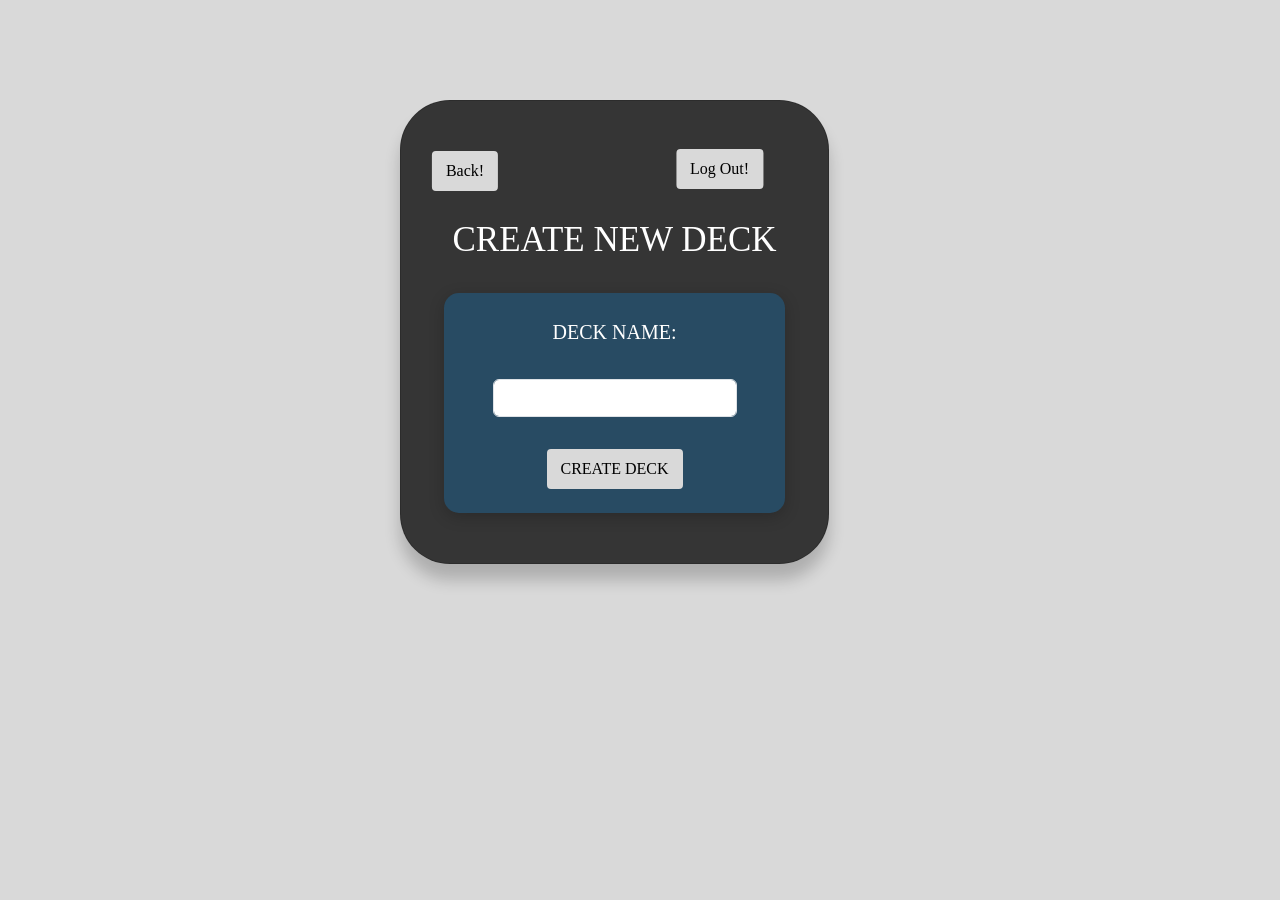
<file: Front End/HTML/newDeck.html>
<!DOCTYPE html>
<html lang="en">

<head>
    <meta charset="UTF-8">
    <meta name="viewport" content="width=device-width, initial-scale=1.0">
    <title>NEW DECK</title>
    <link href="https://cdn.jsdelivr.net/npm/bootstrap@5.1.3/dist/css/bootstrap.min.css" rel="stylesheet"
        integrity="sha384-1BmE4kWBq78iYhFldvKuhfTAU6auU8tT94WrHftjDbrCEXSU1oBoqyl2QvZ6jIW3" crossorigin="anonymous">
    <script src="https://cdn.jsdelivr.net/npm/@popperjs/core@2.10.2/dist/umd/popper.min.js"
        integrity="sha384-7+zCNj/IqJ95wo16oMtfsKbZ9ccEh31eOz1HGyDuCQ6wgnyJNSYdrPa03rtR1zdB"
        crossorigin="anonymous"></script>
    <script src="https://cdn.jsdelivr.net/npm/bootstrap@5.1.3/dist/js/bootstrap.min.js"
        integrity="sha384-QJHtvGhmr9XOIpI6YVutG+2QOK9T+ZnN4kzFN1RtK3zEFEIsxhlmWl5/YESvpZ13"
        crossorigin="anonymous"></script>
    <style>
        body {
            margin-left: 400px;
            margin-right: 550px;
            background-color: #D9D9D9;
        }

        .card {
            box-shadow: 0 16px 16px 0 rgba(0, 0, 0, 0.2);
            transition: 0.3s;
            width: 130%;
            border-radius: 50px;
            top: 100px;
            color: white;
            background-color: #353535;
            text-align: center;
            padding: 30px 0;
        }

        .btn-primary {
            color: black;
            background-color: #D9D9D9;
            border-color: #D9D9D9;
            border-radius: 4px;
            border-width: 2px;
            font-family: "Garamond";
           
        }

        .btn-primary:hover {
            color: white;
            background-color: #969090;
            border-color: #969090;
            box-shadow: 0 4px 16px 0 rgb(51, 49, 49);
        }

        .title {
            font-size: 35px;
            font-family: 'Garamond';
            text-align: center;
        }

        .text {
            font-size: 20px;
            font-family: 'Times new roman';
            text-align: center;
        }

        .cont {
            height: 40px;
            position: relative;
        }

        .centre {
            margin: 0;
            position: absolute;
            top: 0;
            left: 15%;
            -ms-transform: translate(-50%, -50%);
            transform: translate(-50%, -50%);
        }

        .centre1 {
            margin: 0;
            position: absolute;
            top: 95%;
            right: 5%;
            -ms-transform: translate(-50%, -50%);
            transform: translate(-50%, -50%);
        }

        .bx {
            background-color: #284B63;
            border-radius: 15px;
            box-shadow: 0 4px 16px 0 rgba(0, 0, 0, 0.2);
            transition: 0.3s;
            width: 80%;
            top: 100px;
            margin-left: auto;
            margin-right: auto;
            margin-bottom: 20px;
            text-align: centre;
        }

        .cent1 {
            
            margin: 0;
            position: relative;
            top: 50%;
            left: 12%;
      

        }
    </style>
</head>

<body>
    <div class="card">
        <div class="cont">
            <div class="centre1">
                <a href="/logout" class="text-left">
                    <button class="btn btn-primary">Log Out!</button>
                </a>
            </div>
        </div>
        <div class="cont">
            <div class="centre">
                <a href="/decks" class="text-right">
                    <button class="btn btn-primary">Back!</button>
                </a>
            </div>
        </div>

        <h1 class="title m-2"> CREATE NEW DECK</h1>
        <br>
        <div class="bx">
            <form action="/decks/new" class="form-group" method="POST">
                <div>
                    <br>
                    <span class="text">DECK NAME:</span>
                    <br><br>
                    <div class="cent1 m-2">
                        <input class="form-control w-75" type="text" name="deck_name">
                    </div>

                    <br>
                </div>

                <button class="btn btn-primary">CREATE DECK</button>
                <br><br>
            </form>

        </div>
    </div>

</body>

</html>
</file>
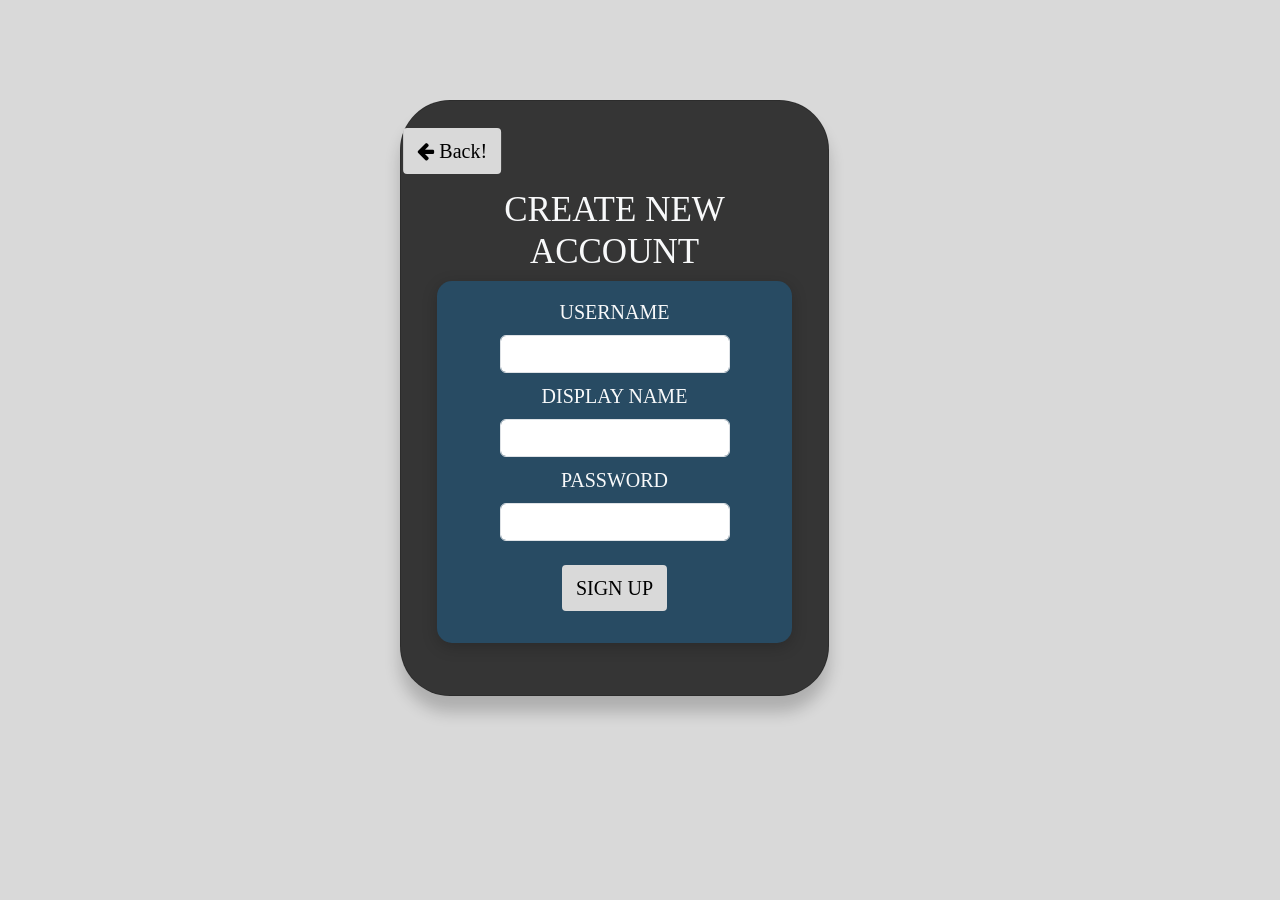
<file: Front End/HTML/signup.html>
<!DOCTYPE html>
<html lang="en">

<head>
    <meta charset="UTF-8">
    <meta name="viewport" content="width=device-width, initial-scale=1.0">
    <title>SIGN UP</title>
    <link href="https://cdn.jsdelivr.net/npm/bootstrap@5.1.3/dist/css/bootstrap.min.css" rel="stylesheet"
        integrity="sha384-1BmE4kWBq78iYhFldvKuhfTAU6auU8tT94WrHftjDbrCEXSU1oBoqyl2QvZ6jIW3" crossorigin="anonymous">
    <link rel="stylesheet" href="https://cdnjs.cloudflare.com/ajax/libs/font-awesome/4.7.0/css/font-awesome.min.css">


   

    <style>
        a {
            text-decoration: none;
            color: #e1e3eb;
        }

        body {
            margin-left: 400px;
            margin-right: 550px;
            background-color: #D9D9D9;
        }



        .card {
            box-shadow: 0 16px 16px 0 rgba(0, 0, 0, 0.2);
            transition: 0.3s;
            width: 130%;
            border-radius: 50px;
            top: 100px;
            color: white;
            background-color: #353535;
            text-align: center;
            padding: 30px 0;
        }

        .card:hover {
            box-shadow: 0 4px 16px 0 rgba(0, 0, 0, 0.2);
        }

        .container {
            padding: 2px 16px;
        }

        .bx {
            background-color: #284B63;
            border-radius: 15px;
            box-shadow: 0 4px 16px 0 rgba(0, 0, 0, 0.2);
            transition: 0.3s;
            width: 90%;
          
            margin-left: auto;
            margin-right: auto;
            margin-bottom: 20px;
            text-align: centre;
        }

        .btn-primary {
			color: black;
			background-color: #D9D9D9;
			border-color: #D9D9D9;
			border-radius: 4px;
			border-width: 2px;
      font-family:"Garamond";
      font-size:20px;
		}

		.btn-primary:hover {
			color: white;
			background-color: #969090;
			border-color: #969090;
			box-shadow: 0 4px 16px 0 rgb(51, 49, 49);
		}
        .cont {
            height: 40px;
            position: relative;
        }

        .centre {
            margin: 0;
            position: absolute;
            top: 50%;
            left: 12%;
            -ms-transform: translate(-50%, -50%);
            transform: translate(-50%, -50%);
        }
        
        .cent1{
            margin: 0;
            position: relative;
            top: 50%;
            left: 12%;
            
        }
        .cent2{
            margin: 0;
            position: relative;
            top: 75%;
            left: 12%;
        }
        .cent3{
           margin: 0;
            position: relative;
            top: 100%;
            left: 12%;

        }
        h6{
          text-align: centre;
        }
        .title{
          font-size: 35px;
          font-family: 'Garamond';
          text-align: center;
        }
        .text{
          font-size: 20px;
          font-family: 'Times new roman';
          text-align: center;
        }
    </style>
</head>

<body>
    <div class="card">

        <div class="cont">
            <div class="centre">
                <a href="/decks">
                    <button class="btn btn-primary">
                      <i class="fa fa-arrow-left"></i>
                      Back!
                    </button>
                </a>
            </div>
        </div>

        <div class="container">
            <div class="text-center text-light form-group mt-3">
                <h2 class="title">
                    CREATE NEW ACCOUNT
                    <br>
                </h2>
                <div class="bx p-3">
                    <form action="/signup" method="post">
                    
                     <span class="text">USERNAME</span>
                     
                        <div class="cent1 m-2">          
                            <input type="text" class="form-control w-75" name="username">
                        </div>
                       <span class="text">DISPLAY NAME</span>

                        <div class="cent2 m-2">
                          <!-- <h6 class="text-center text-light "> -->
                                                      
                            <input type="text" class="form-control w-75" name="display_name">
                        </div>
                        <span class="text">PASSWORD</span>
                        <div class="cent3 m-2">
                          <!-- <h6 class="text-center text-light "> -->
                            <input type="password" class="form-control w-75"name="password">
                        </div>
                        <button class="btn btn-primary m-3">SIGN UP</button>
                    </form>
                </div>
            </div>
        </div>
    </div>
</body>

</html>
</file>
